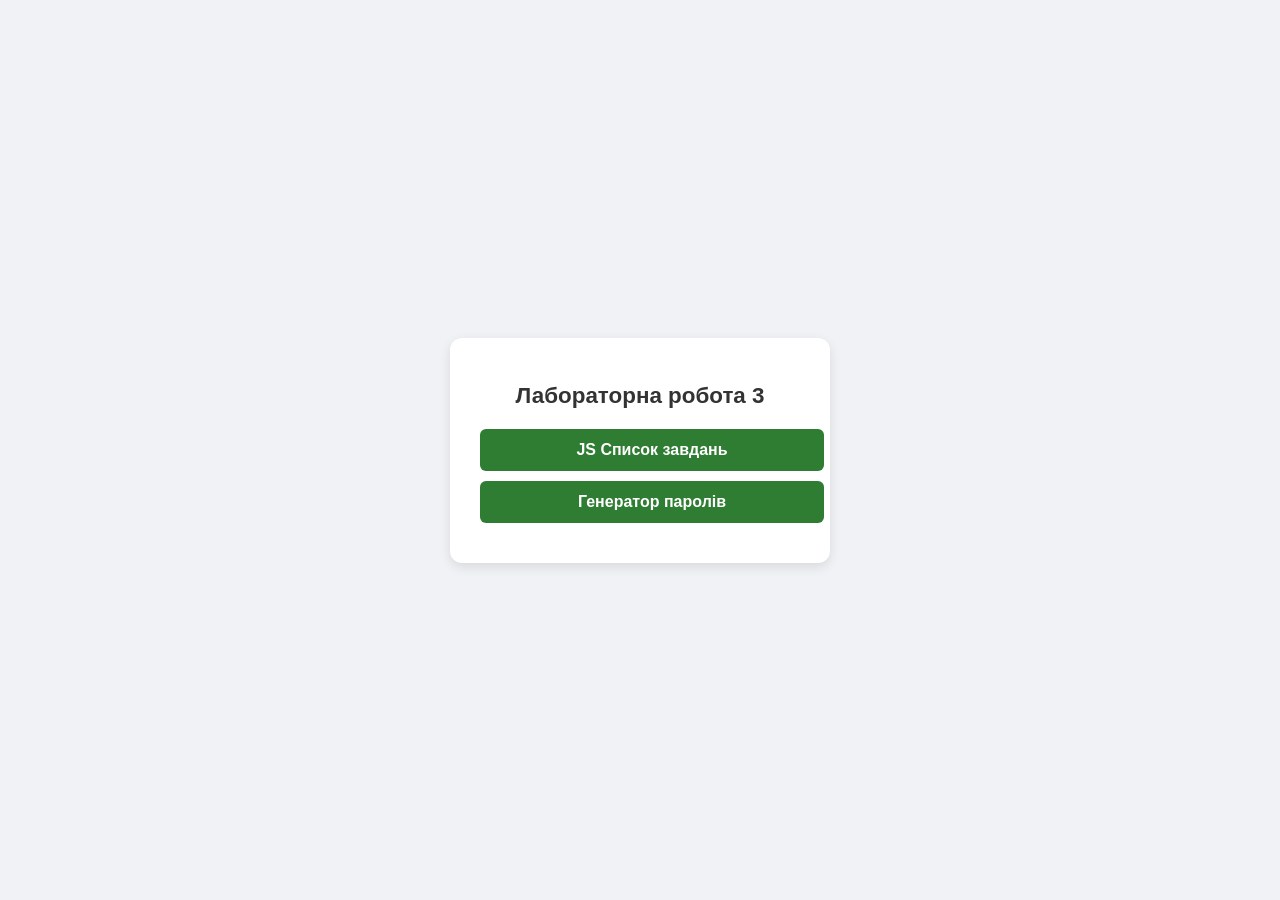
<file: index.html>
<!DOCTYPE html>
<html lang="uk">
<head>
    <link rel="stylesheet" href="style.css">
</head>
<body>
    <div class="card">
        <h1>Лабораторна робота 3</h1>
        <a href="todo_js.html">JS Список завдань</a>
        <a href="password.html">Генератор паролів</a>
    </div>
</body>
</html>
</file>
<file: style.css>
body {
    margin: 0;
    min-height: 100vh;
    display: flex;
    justify-content: center; 
    align-items: center;    
    background-color: #f0f2f5;
    font-family: 'Segoe UI', Tahoma, sans-serif;
}

.card {
    background: white;
    padding: 30px;
    border-radius: 12px;
    box-shadow: 0 4px 12px rgba(0,0,0,0.1);
    width: 320px;
    text-align: center;
}

h1 { font-size: 1.4rem; color: #333; margin-bottom: 20px; }

a, button {
    display: block;
    width: 100%;
    margin: 10px 0;
    padding: 12px;
    background-color: #2e7d32;
    color: white;
    text-decoration: none;
    border: none;
    border-radius: 6px;
    font-weight: bold;
    cursor: pointer;
}
input { width: 90%; padding: 10px; margin-bottom: 10px; }
</file>
